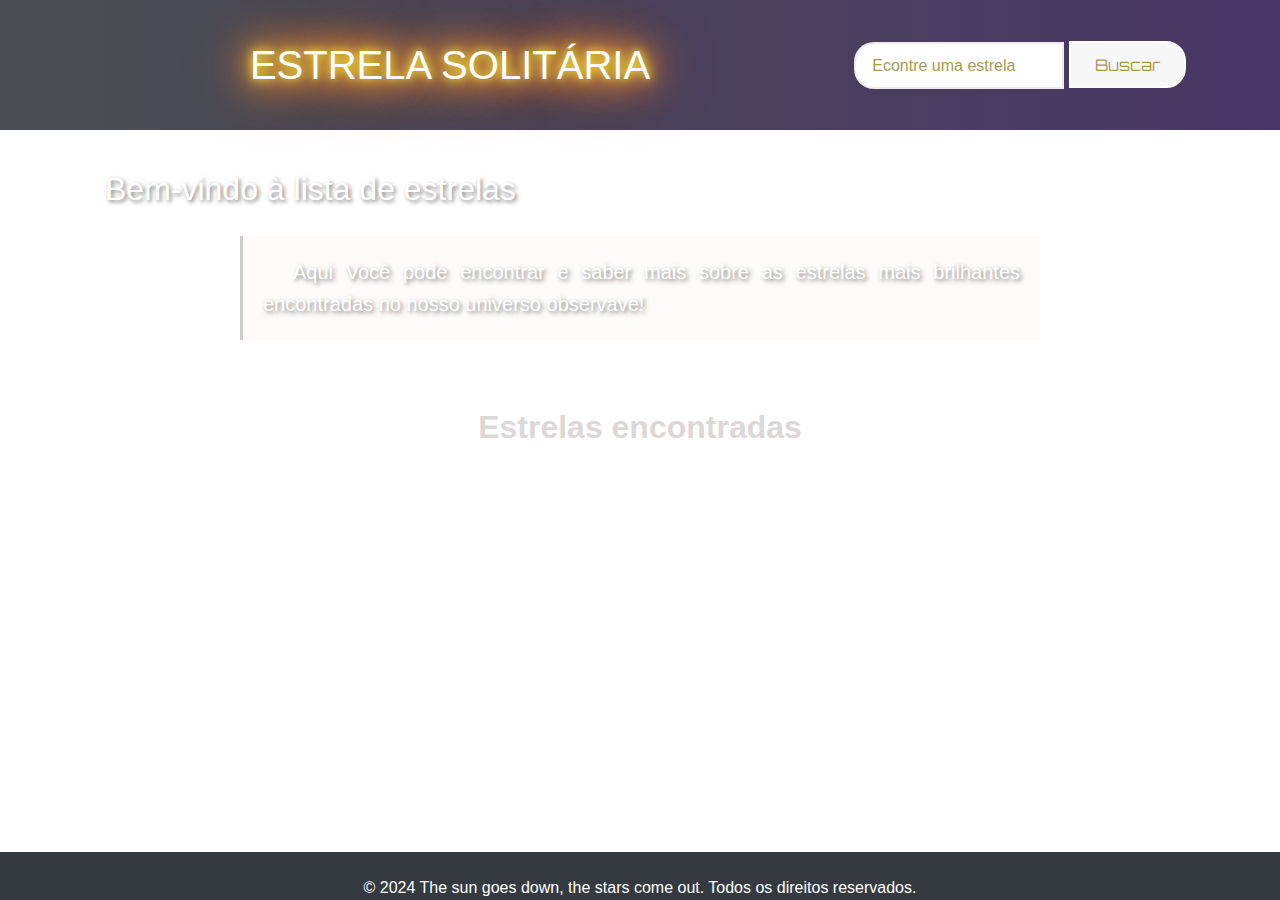
<file: index.html>
<!DOCTYPE html>
<html lang="en">
<head>
  <meta charset="UTF-8">
  <meta name="viewport" content="width=device-width, initial-scale=1.0">
  <meta name="description" content="Explore our list of stars and find the one you like.">
<meta name="keywords" content="stars, astronomy, space, solar system">
  <title>Space</title>
  <link href="https://fonts.googleapis.com/css2?family=Orbitron:wght@400;700&display=swap" rel="stylesheet">
  <link href="https://stackpath.bootstrapcdn.com/bootstrap/4.5.2/css/bootstrap.min.css" rel="stylesheet">
  <link rel="stylesheet" href="style.css">
</head>
<body>
<header class="bg-primary text-white py-3">
  <div class="container">
    <div class="row align-items-center">
      <div class="col-12 col-md-8">
        <h1 class="display-4 fire-effect">Estrela Solitária</h1>
      </div>
      <div class="col-12 col-md-4">
          <input type="search" id="search-input" class="search-input" placeholder="Econtre uma estrela">
          <button type="submit" class="search-button" onclick="pesquisar()">Buscar</button>
      </div>
    </div>
  </div>
 </header>

<!-- Seção Estrela -->
<section class="cabeca">
  <div class="container">
      <h2 class="display">Bem-vindo à lista de estrelas</h2>
      <p class="lead">Aqui Você pode encontrar e saber mais sobre as estrelas mais brilhantes encontradas no nosso universo observave!

      </p>
  </div>
</section>    
 

<!-- Conteúdo Principal -->
  <main>
    <section class="resultados" id="resultados">
      <div class="container">
        <h2 class="results-title">Estrelas encontradas</h2>
        <div id="results-container" class="row">
          <!-- Resultados da pesquisa aparecerão aqui -->
        </div>
      </div>
    </section>
  </main>

<!-- Footer -->
<footer class="bg-dark text-white py-4 mt-auto">
      <div class="container text-center">
          <p>&copy; 2024 The sun goes down, the stars come out. Todos os direitos reservados.</p>
      </div>
</footer>

<!-- Bootstrap JS, Popper.js, and jQuery -->
<script src="https://code.jquery.com/jquery-3.5.1.slim.min.js" defer></script>
<script src="https://cdn.jsdelivr.net/npm/@popperjs/core@2.0.7/dist/umd/popper.min.js" defer></script>
<script src="https://stackpath.bootstrapcdn.com/bootstrap/4.5.2/js/bootstrap.min.js" defer></script>

<!-- JavaScript para funcionalidade de pesquisa -->
<script src="action.js"></script>
<script src="function.js"></script>

</body>

</html>
</file>
<file: style.css>
/* Configurações Globais */
html, body {
  height: 100%;
  margin: 0;
  text-align: center;
}

body {
  display: flex;
  flex-direction: column;
  background-image: url("https://cdn.pixabay.com/photo/2019/01/02/02/37/background-3907905_1280.jpg");
  background-size: cover;
  background-attachment: fixed;
}

/* Header e Footer */
header, footer {
  padding: 20px 0;
  color: rgb(49, 32, 32);
  font-family: sans-serif;
}

footer {
  background-color: #1e242b;
  position: fixed;
  bottom: 0;
  width: 100%;
  height: 30px;
  text-align: center;
  margin: auto;
  justify-content: center;
  font-family: sans-serif;
  
}

header {
  background-image: linear-gradient(to right, #1e2328, #1c0540);
  opacity: 0.8;
  font-family: sans-serif;
}

/* Títulos e Texto */
h1.display-4 {
  font-weight: 500;
  font-size: 2.5rem;
  margin: 0;
  padding: 25px;
}



/* seção estrela */
.cabeca {
  background: url('https://wallpapers.com/images/hd/1920x1080-hd-space-o7zwlkrf4mfp5tb8.jpg') no-repeat center center/cover;
  color: white;
  text-shadow: 2px 2px 4px rgba(0, 0, 0, 0.5);
  padding: 20px; /* Adiciona um espaçamento interno para o conteúdo */
  font-family: sans-serif;
}


.cabeca .display {
  font-size: 2rem;
  display: flex;
  padding: 20px;
}

.cabeca .lead {
  font-size: 1.25rem; /* Ajusta o tamanho da fonte para um valor adequado */
  text-align: justify; /* Alinha o texto em ambos os lados, típico de parágrafos de livros */
  font-family: 'Georgia', Arial, Helvetica, sans-serif; /* Usa uma fonte serifada para um estilo mais clássico */
  line-height: 1.6; /* Aumenta o espaçamento entre linhas para melhor legibilidade */
  padding: 20px; /* Mantém o espaçamento ao redor do parágrafo */
  margin: 0 auto; /* Centraliza o parágrafo dentro do container */
  max-width: 800px; /* Define uma largura máxima para o parágrafo, tornando-o mais legível */
  text-indent: 1.5em; /* Indenta o início do parágrafo para um estilo de livro tradicional */
  background-color: rgba(202, 55, 55, 0.026); /* Fundo levemente branco para destacar o texto (opcional) */
  border-left: 3px solid #ccc; /* Adiciona uma borda à esquerda para um toque de estilo */
  
}

/* Formulário de Pesquisa */
.search-form {
  display: flex;
  align-items: center;
  justify-content: flex-end;
}

.search-input {
  flex: 1;
  max-width: 60%;
  padding: 0.6rem 1rem;
  border-radius: 20px 0 0 20px;
  border: 2px solid #713f3f21;
  outline: none;
  font-size: 1rem;
}

.search-input::placeholder {
  color: #92821b;
}

.search-button {
  padding: 0.6rem 1.5rem;
  background-color: #f6f6f6;
  color: #92821b;
  border-radius: 0 20px 20px 0;
  border: 2px solid #ffffff;
  font-size: 1rem;
  cursor: pointer;
  font-family: 'Orbitron', sans-serif;
  transition: background-color 0.3s, color 0.3s;
}

.search-button:hover {
  background-color: #92821b;
  color: #ffffff;
}

/* Estilos para o título da seção */
.results-title {
  font-size: 2rem;
  font-weight: bold;
  margin-bottom: 1.5rem;
  color: #ddd8d8;
  font-family: sans-serif;
}

/* Estilos para o container de resultados */
.resultados {
  display: flex;
  flex-wrap: wrap;
  gap: 1rem;
  align-items: center;
  justify-content: center; /* Centraliza o card horizontalmente */
  
}

/* Estilo para a mensagem de nenhum resultado encontrado */
#no-results-container {
  margin-top: 2rem;
}

.no-results-icon {
  width: 80px; /* Ajuste o tamanho conforme necessário */
  margin-bottom: 1rem;
}

.no-results-message {
  font-size: 1.25rem;
  color: #888;
  font-weight: bold;
}

/* Estilo dos cards */
.card {
  width: 100%;
  max-width: 300px;
  margin: 1rem;
  border-radius: 20px;
  border: none;
  background-color: rgba(0, 0, 0, 0.5);
  transition: transform 0.3s, box-shadow 0.3s;
  box-shadow: 0 4px 8px rgba(0, 0, 0, 0.2);
  color: #fff;
  cursor: pointer;

}


/* Efeito hover no card */
.card:hover {
  transform: scale(1.05); /* Aumenta o tamanho do card ao passar o mouse sobre ele */
  box-shadow: 0 8px 16px rgba(0, 0, 0, 0.3); /* Aumenta a sombra ao passar o mouse sobre o card */
}

/* Estilo da imagem do card */
.card-img-top {
  height: 180px;
  object-fit: cover;
  border-radius: 20px 20px 0 0; /* Bordas arredondadas na parte superior da imagem */
}

/* Estilo do corpo do card */
.card-body {
  text-align: center;
  display: flex;
  margin-bottom: 20%;
  flex-direction: column;
  background-color: rgba(0, 0, 0, 0.5); /* Fundo transparente com cor preta no corpo do card */
  border-radius: 0 0 20px 20px; /* Bordas arredondadas na parte inferior do corpo do card */
}

/* Estilo do botão no card */
.btn-primary {
  margin-top: 10px;
  border-radius: 20px; /* Bordas arredondadas no botão */
  background-color: rgba(0, 0, 0, 0.6); /* Fundo transparente com cor negra */
  color: #fff; /* Cor do texto do botão */
  border: 1px solid #fff; /* Borda branca */
  transition: background-color 0.3s, color 0.3s; /* Transição suave para o efeito hover */
}

/* Efeito hover no botão */
.btn-primary:hover {
  background-color: #fff; /* Cor de fundo branca ao passar o mouse */
  color: #000; /* Cor do texto preta ao passar o mouse */
}


.btn-primary:hover {
  background-color: #0056b3; /* Cor de fundo do botão ao passar o mouse sobre ele */
  transform: scale(1.05); /* Aumenta o tamanho do botão ao passar o mouse sobre ele */
}


/* Animação de Fogo */
.fire-effect {
  font-size: 3rem;
  font-weight: bold;
  color: #fff;
  text-transform: uppercase;
  position: relative;
  text-shadow: 0 0 10px #ff0, 0 0 20px #ff0, 0 0 30px #f00, 0 0 40px #f00, 0 0 50px #ff0, 0 0 60px #ff0, 0 0 70px #f00;
  animation: fire-text 1.5s infinite alternate, flicker 0.1s infinite, brightness 3s infinite alternate;
}

@keyframes fire-text {
  0% { text-shadow: 0 0 10px #ff0, 0 0 20px #ff0, 0 0 30px #f00, 0 0 40px #f00, 0 0 50px #ff0, 0 0 60px #ff0, 0 0 70px #f00; }
  50% { text-shadow: 0 0 15px #ff4500, 0 0 30px #ff4500, 0 0 45px #ff0000, 0 0 60px #ff0000, 0 0 75px #ff4500, 0 0 90px #ff4500, 0 0 105px #ff0000; }
  100% { text-shadow: 0 0 20px #ff6347, 0 0 40px #ff6347, 0 0 60px #ff4500, 0 0 80px #ff4500, 0 0 100px #ff6347, 0 0 120px #ff6347, 0 0 140px #ff4500; }
}

@keyframes flicker {
  0%, 19%, 21%, 23%, 25%, 54%, 56%, 100% { opacity: 1; }
  20%, 24%, 55% { opacity: 0.8; }
}

@keyframes brightness {
  0% { filter: brightness(1); }
  50% { filter: brightness(1.2); }
  100% { filter: brightness(1); }
}
/* Ajustes Adicionais */
section {
  padding: 3rem 0;
}

@media (max-width: 768px) {
  .cabeca h2 { font-size: 2rem; }
  .cabeca p { font-size: 1rem; }
  .search-form { flex-direction: column; }
  .search-input { max-width: 100%; margin-bottom: 10px; }
  .search-button { padding: 0.6rem 1.5rem; border-radius: 0 20px 20px 0; margin-bottom: 10px; }
}
</file>
